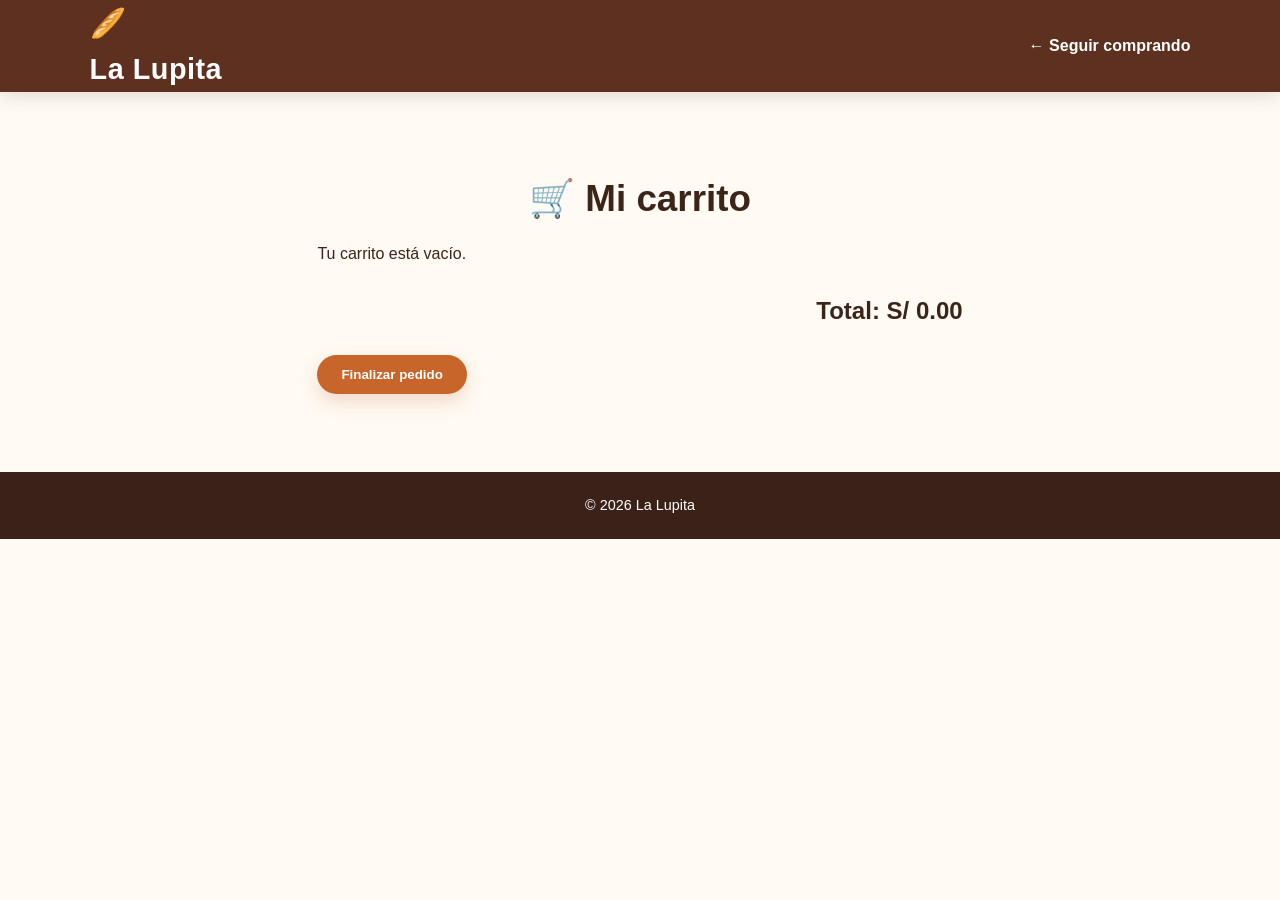
<file: Lupita-main/Lupitaz/carrito.html>
<!DOCTYPE html><html lang="es"><head><meta charset="UTF-8"><meta name="viewport" content="width=device-width,initial-scale=1.0"><title>Carrito | La Lupita</title><link rel="stylesheet" href="css/estilos.css"></head>
<body><header><nav class="navbar"><div class="logo">🥖 <span>La Lupita</span></div><a class="back" href="index.html">← Seguir comprando</a></nav></header>
<section class="cart section"><h1>🛒 Mi carrito</h1><div id="lista"></div><div class="total">Total: <span id="total">S/ 0.00</span></div><button class="btn" onclick="finalizar()">Finalizar pedido</button></section>
<footer><p>© 2026 La Lupita</p></footer><script src="js/script.js"></script></body></html>
</file>
<file: Lupita-main/Lupitaz/css/estilos.css>
*{box-sizing:border-box;margin:0;padding:0}
:root{--brown:#5b2c1c;--dark:#3b2117;--cream:#fffaf3;--gold:#d59a4a;--orange:#c7652b;--text:#3b2418}
html{scroll-behavior:smooth}
body{font-family:Arial,sans-serif;background:var(--cream);color:var(--text);line-height:1.6}
.navbar{min-height:78px;padding:0 7%;display:flex;align-items:center;justify-content:space-between;background:rgba(91,44,28,.98);color:#fff;box-shadow:0 4px 18px #00000020;position:sticky;top:0;z-index:20}
.logo{display:flex;flex-direction:column;font-size:1.8rem;font-weight:800;letter-spacing:.5px}.logo small{font-size:.65rem;font-weight:400;letter-spacing:2px;text-transform:uppercase;opacity:.8;margin-top:-5px}
.navbar ul{display:flex;gap:28px;list-style:none;align-items:center}.navbar a{color:white;text-decoration:none;font-weight:bold;transition:.2s}.navbar a:hover{color:#ffd99b}.back{color:white;text-decoration:none}.menu-btn{display:none;background:none;border:0;color:white;font-size:1.7rem}
.hero{min-height:560px;display:flex;align-items:center;padding:70px 8%;position:relative;overflow:hidden;background:linear-gradient(110deg,#f0bf76 0%,#fff0d2 65%,#fffaf3 100%)}.hero:after{content:"";position:absolute;width:420px;height:420px;border-radius:50%;right:-100px;top:-120px;background:#ffffff30}.hero-content{max-width:680px;position:relative;z-index:1}.tag,.section-tag{font-weight:800;color:#8c4b24;letter-spacing:2.5px;font-size:.82rem}.hero h1{font-size:clamp(2.5rem,5vw,4.3rem);line-height:1.05;margin:15px 0}.hero p{font-size:1.15rem;margin-bottom:25px;max-width:600px}.btn,.card button{display:inline-block;border:0;border-radius:25px;padding:12px 24px;background:var(--orange);color:white;text-decoration:none;font-weight:bold;cursor:pointer;box-shadow:0 8px 18px #c7652b35;transition:.2s}.btn:hover,.card button:hover{transform:translateY(-2px);background:#ad4f20}
.section{padding:78px 8%;text-align:center}.section h1,.section h2,.about h2{font-size:2.3rem;margin-bottom:12px}.section-tag{margin-bottom:5px}.cards{display:grid;grid-template-columns:repeat(auto-fit,minmax(210px,1fr));gap:24px;margin-top:34px}.card{background:white;padding:16px;border-radius:20px;box-shadow:0 8px 28px #00000012;transition:.25s;border:1px solid #eadcc9}.card:hover{transform:translateY(-7px);box-shadow:0 15px 32px #00000018}.product-img{width:100%;height:205px;object-fit:cover;border-radius:15px;margin-bottom:14px;display:block}.card h3{font-size:1.3rem}.card p{color:#745b4c}.card strong{display:block;color:#a64f21;font-size:1.15rem;margin:12px}.card button{padding:9px 18px}.card .product-img:hover{transform:scale(1.02);transition:.25s}
.about{padding:90px 10%;display:grid;grid-template-columns:minmax(0,1fr) minmax(0,1fr);gap:65px;align-items:center;background:linear-gradient(135deg,#f4dfc1,#f9ead4)}.about-intro p{margin-bottom:14px;color:#604839}.about-intro h2{font-size:2.45rem;line-height:1.15;margin:8px 0 18px}.about-features{display:flex;flex-wrap:wrap;gap:12px;margin-top:24px}.about-features span{background:#fffaf3;border:1px solid #ead7bd;padding:9px 14px;border-radius:999px;font-weight:700;color:#6b4029;box-shadow:0 5px 14px #0000000b}.about-box{background:white;border-radius:28px;padding:14px;text-align:center;box-shadow:0 18px 40px #6e382425;border:1px solid #ead7bd;position:relative;overflow:hidden;transform:rotate(1deg);transition:.3s}.about-box:hover{transform:rotate(0deg) translateY(-5px)}.about-image{width:100%;height:290px;object-fit:cover;border-radius:20px;display:block}.freshness-badge{position:absolute;left:50%;bottom:25px;transform:translateX(-50%);background:#5b2c1c;color:white;padding:10px 22px;border-radius:30px;font-weight:800;white-space:nowrap;box-shadow:0 6px 18px #00000030}
.contact{text-align:center;padding:65px 10%;background:var(--brown);color:white}.contact h2{font-size:2rem;margin-bottom:12px}.contact p{opacity:.9}.contact p+p{margin-top:5px}footer{text-align:center;padding:22px;background:var(--dark);color:white;font-size:.9rem}
.cart{text-align:left;max-width:850px;margin:auto}.cart h1{text-align:center}.cart-item{display:flex;justify-content:space-between;align-items:center;background:white;margin:12px 0;padding:18px;border-radius:12px}.total{text-align:right;font-size:1.5rem;font-weight:bold;margin:25px 0}
@media(max-width:700px){.navbar ul{display:none;position:absolute;top:78px;left:0;right:0;background:#5b2c1c;padding:20px;flex-direction:column}.navbar ul.open{display:flex}.menu-btn{display:block}.hero{min-height:480px;padding:55px 7%}.hero h1{font-size:2.5rem}.about{grid-template-columns:1fr;padding:60px 7%}.about-image{height:230px}.freshness-badge{font-size:.9rem}.section{padding:60px 7%}}
</file>
